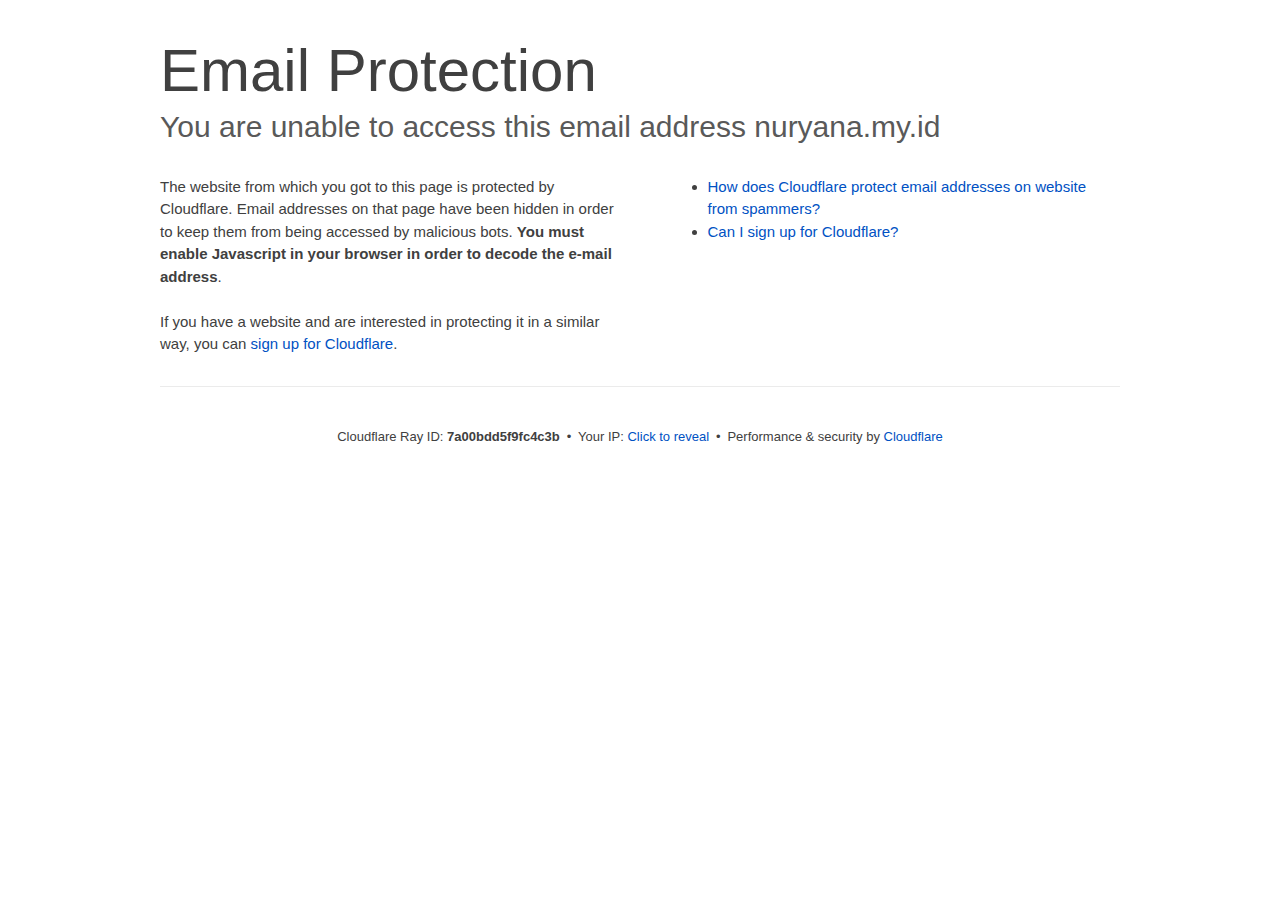
<file: cdn-cgi/l/email-protection/index.html>
<!DOCTYPE html>
<!--[if lt IE 7]> <html class="no-js ie6 oldie" lang="en-US"> <![endif]--><!--[if IE 7]>    <html class="no-js ie7 oldie" lang="en-US"> <![endif]--><!--[if IE 8]>    <html class="no-js ie8 oldie" lang="en-US"> <![endif]--><!--[if gt IE 8]><!--><html class="no-js" lang="en-US"> <!--<![endif]-->
<head>
<title>Email Protection | Cloudflare</title>
<meta charset="UTF-8">
<meta http-equiv="Content-Type" content="text/html; charset=UTF-8">
<meta http-equiv="X-UA-Compatible" content="IE=Edge">
<meta name="robots" content="noindex, nofollow">
<meta name="viewport" content="width=device-width,initial-scale=1">
<link rel="stylesheet" id="cf_styles-css" href="/cdn-cgi/styles/cf.errors.css">
<!--[if lt IE 9]><link rel="stylesheet" id='cf_styles-ie-css' href="/cdn-cgi/styles/cf.errors.ie.css" /><![endif]-->
<style>body{margin:0;padding:0}</style>


<!--[if gte IE 10]><!-->
<script>if (!navigator.cookieEnabled) {
    window.addEventListener('DOMContentLoaded', function () {
      var cookieEl = document.getElementById('cookie-alert');
      cookieEl.style.display = 'block';
    })
  }</script>
<!--<![endif]-->


</head>
<body>
  <div id="cf-wrapper">
    <div class="cf-alert cf-alert-error cf-cookie-error" id="cookie-alert" data-translate="enable_cookies">Please enable cookies.</div>
    <div id="cf-error-details" class="cf-error-details-wrapper">
      <div class="cf-wrapper cf-header cf-error-overview">
        <h1 data-translate="block_headline">Email Protection</h1>
        <h2 class="cf-subheadline"><span data-translate="unable_to_access">You are unable to access this email address</span> nuryana.my.id</h2>
      </div><!-- /.header -->

      <div class="cf-section cf-wrapper">
        <div class="cf-columns two">
          <div class="cf-column">
            <p>The website from which you got to this page is protected by Cloudflare. Email addresses on that page have been hidden in order to keep them from being accessed by malicious bots. <strong>You must enable Javascript in your browser in order to decode the e-mail address</strong>.</p>
            <p>If you have a website and are interested in protecting it in a similar way, you can <a rel="noopener noreferrer" href="https://www.cloudflare.com/sign-up?utm_source=email_protection">sign up for Cloudflare</a>.</p>
          </div>

          <div class="cf-column">
            <div class="grid_4">
              <div class="rail">
                  <div class="panel">
                      <ul class="nobullets">
                        <li><a rel="noopener noreferrer" class="modal-link-faq" href="https://support.cloudflare.com/hc/en-us/articles/200170016-What-is-Email-Address-Obfuscation-">How does Cloudflare protect email addresses on website from spammers?</a></li>
                        <li><a rel="noopener noreferrer" class="modal-link-faq" href="https://support.cloudflare.com/hc/en-us/categories/200275218-Getting-Started">Can I sign up for Cloudflare?</a></li>
                    </ul>
                </div>
              </div>
            </div>
          </div>
        </div>
      </div><!-- /.section -->

      <div class="cf-error-footer cf-wrapper w-240 lg:w-full py-10 sm:py-4 sm:px-8 mx-auto text-center sm:text-left border-solid border-0 border-t border-gray-300">
  <p class="text-13">
    <span class="cf-footer-item sm:block sm:mb-1">Cloudflare Ray ID: <strong class="font-semibold">7a00bdd5f9fc4c3b</strong></span>
    <span class="cf-footer-separator sm:hidden">&bull;</span>
    <span id="cf-footer-item-ip" class="cf-footer-item hidden sm:block sm:mb-1">
      Your IP:
      <button type="button" id="cf-footer-ip-reveal" class="cf-footer-ip-reveal-btn">Click to reveal</button>
      <span class="hidden" id="cf-footer-ip">167.99.79.61</span>
      <span class="cf-footer-separator sm:hidden">&bull;</span>
    </span>
    <span class="cf-footer-item sm:block sm:mb-1"><span>Performance &amp; security by</span> <a rel="noopener noreferrer" href="https://www.cloudflare.com/5xx-error-landing" id="brand_link" target="_blank">Cloudflare</a></span>
    
  </p>
  <script>(function(){function d(){var b=a.getElementById("cf-footer-item-ip"),c=a.getElementById("cf-footer-ip-reveal");b&&"classList"in b&&(b.classList.remove("hidden"),c.addEventListener("click",function(){c.classList.add("hidden");a.getElementById("cf-footer-ip").classList.remove("hidden")}))}var a=document;document.addEventListener&&a.addEventListener("DOMContentLoaded",d)})();</script>
</div><!-- /.error-footer -->


    </div><!-- /#cf-error-details -->
  </div><!-- /#cf-wrapper -->

  <script>window._cf_translation = {};</script>

</body>
</html>
</file>
<file: cdn-cgi/styles/cf.errors.css>
#cf-wrapper a,#cf-wrapper abbr,#cf-wrapper article,#cf-wrapper aside,#cf-wrapper b,#cf-wrapper big,#cf-wrapper blockquote,#cf-wrapper body,#cf-wrapper canvas,#cf-wrapper caption,#cf-wrapper center,#cf-wrapper cite,#cf-wrapper code,#cf-wrapper dd,#cf-wrapper del,#cf-wrapper details,#cf-wrapper dfn,#cf-wrapper div,#cf-wrapper dl,#cf-wrapper dt,#cf-wrapper em,#cf-wrapper embed,#cf-wrapper fieldset,#cf-wrapper figcaption,#cf-wrapper figure,#cf-wrapper footer,#cf-wrapper form,#cf-wrapper h1,#cf-wrapper h2,#cf-wrapper h3,#cf-wrapper h4,#cf-wrapper h5,#cf-wrapper h6,#cf-wrapper header,#cf-wrapper hgroup,#cf-wrapper html,#cf-wrapper i,#cf-wrapper iframe,#cf-wrapper img,#cf-wrapper label,#cf-wrapper legend,#cf-wrapper li,#cf-wrapper mark,#cf-wrapper menu,#cf-wrapper nav,#cf-wrapper object,#cf-wrapper ol,#cf-wrapper output,#cf-wrapper p,#cf-wrapper pre,#cf-wrapper s,#cf-wrapper samp,#cf-wrapper section,#cf-wrapper small,#cf-wrapper span,#cf-wrapper strike,#cf-wrapper strong,#cf-wrapper sub,#cf-wrapper summary,#cf-wrapper sup,#cf-wrapper table,#cf-wrapper tbody,#cf-wrapper td,#cf-wrapper tfoot,#cf-wrapper th,#cf-wrapper thead,#cf-wrapper tr,#cf-wrapper tt,#cf-wrapper u,#cf-wrapper ul{margin:0;padding:0;border:0;font:inherit;font-size:100%;text-decoration:none;vertical-align:baseline}#cf-wrapper a img{border:none}#cf-wrapper article,#cf-wrapper aside,#cf-wrapper details,#cf-wrapper figcaption,#cf-wrapper figure,#cf-wrapper footer,#cf-wrapper header,#cf-wrapper hgroup,#cf-wrapper menu,#cf-wrapper nav,#cf-wrapper section,#cf-wrapper summary{display:block}#cf-wrapper .cf-columns:after,#cf-wrapper .cf-columns:before,#cf-wrapper .cf-section:after,#cf-wrapper .cf-section:before,#cf-wrapper .cf-wrapper:after,#cf-wrapper .cf-wrapper:before,#cf-wrapper .clearfix:after,#cf-wrapper .clearfix:before,#cf-wrapper section:after,#cf-wrapper section:before{content:" ";display:table}#cf-wrapper .cf-columns:after,#cf-wrapper .cf-section:after,#cf-wrapper .cf-wrapper:after,#cf-wrapper .clearfix:after,#cf-wrapper section:after{clear:both}#cf-wrapper{display:block;margin:0;padding:0;position:relative;text-align:left;width:100%;z-index:999999999;color:#404040!important;font-family:-apple-system,BlinkMacSystemFont,Segoe UI,Roboto,Oxygen,Ubuntu,Helvetica Neue,Arial,sans-serif!important;font-size:15px!important;line-height:1.5!important;text-decoration:none!important;letter-spacing:normal;-webkit-tap-highlight-color:rgba(246,139,31,.3);-webkit-font-smoothing:antialiased}#cf-wrapper .cf-section,#cf-wrapper section{background:0 0;display:block;margin-bottom:2em;margin-top:2em}#cf-wrapper .cf-wrapper{margin-left:auto;margin-right:auto;width:90%}#cf-wrapper .cf-columns{display:block;list-style:none;padding:0;width:100%}#cf-wrapper .cf-columns img,#cf-wrapper .cf-columns input,#cf-wrapper .cf-columns object,#cf-wrapper .cf-columns select,#cf-wrapper .cf-columns textarea{max-width:100%}#cf-wrapper .cf-columns>.cf-column{float:left;padding-bottom:45px;width:100%;box-sizing:border-box}@media screen and (min-width:49.2em){#cf-wrapper .cf-columns.cols-2>.cf-column:nth-child(n+3),#cf-wrapper .cf-columns.cols-3>.cf-column:nth-child(n+4),#cf-wrapper .cf-columns.cols-4>.cf-column:nth-child(n+3),#cf-wrapper .cf-columns.four>.cf-column:nth-child(n+3),#cf-wrapper .cf-columns.three>.cf-column:nth-child(n+4),#cf-wrapper .cf-columns.two>.cf-column:nth-child(n+3){padding-top:67.5px}#cf-wrapper .cf-columns>.cf-column{padding-bottom:0}#cf-wrapper .cf-columns.cols-2>.cf-column,#cf-wrapper .cf-columns.cols-4>.cf-column,#cf-wrapper .cf-columns.four>.cf-column,#cf-wrapper .cf-columns.two>.cf-column{padding-left:0;padding-right:22.5px;width:50%}#cf-wrapper .cf-columns.cols-2>.cf-column:nth-child(2n),#cf-wrapper .cf-columns.cols-4>.cf-column:nth-child(2n),#cf-wrapper .cf-columns.four>.cf-column:nth-child(2n),#cf-wrapper .cf-columns.two>.cf-column:nth-child(2n){padding-left:22.5px;padding-right:0}#cf-wrapper .cf-columns.cols-2>.cf-column:nth-child(odd),#cf-wrapper .cf-columns.cols-4>.cf-column:nth-child(odd),#cf-wrapper .cf-columns.four>.cf-column:nth-child(odd),#cf-wrapper .cf-columns.two>.cf-column:nth-child(odd){clear:left}#cf-wrapper .cf-columns.cols-3>.cf-column,#cf-wrapper .cf-columns.three>.cf-column{padding-left:30px;width:33.3333333333333%}#cf-wrapper .cf-columns.cols-3>.cf-column:first-child,#cf-wrapper .cf-columns.cols-3>.cf-column:nth-child(3n+1),#cf-wrapper .cf-columns.three>.cf-column:first-child,#cf-wrapper .cf-columns.three>.cf-column:nth-child(3n+1){clear:left;padding-left:0;padding-right:30px}#cf-wrapper .cf-columns.cols-3>.cf-column:nth-child(3n+2),#cf-wrapper .cf-columns.three>.cf-column:nth-child(3n+2){padding-left:15px;padding-right:15px}#cf-wrapper .cf-columns.cols-3>.cf-column:nth-child(-n+3),#cf-wrapper .cf-columns.three>.cf-column:nth-child(-n+3){padding-top:0}}@media screen and (min-width:66em){#cf-wrapper .cf-columns>.cf-column{padding-bottom:0}#cf-wrapper .cf-columns.cols-4>.cf-column,#cf-wrapper .cf-columns.four>.cf-column{padding-left:33.75px;width:25%}#cf-wrapper .cf-columns.cols-4>.cf-column:nth-child(odd),#cf-wrapper .cf-columns.four>.cf-column:nth-child(odd){clear:none}#cf-wrapper .cf-columns.cols-4>.cf-column:first-child,#cf-wrapper .cf-columns.cols-4>.cf-column:nth-child(4n+1),#cf-wrapper .cf-columns.four>.cf-column:first-child,#cf-wrapper .cf-columns.four>.cf-column:nth-child(4n+1){clear:left;padding-left:0;padding-right:33.75px}#cf-wrapper .cf-columns.cols-4>.cf-column:nth-child(4n+2),#cf-wrapper .cf-columns.four>.cf-column:nth-child(4n+2){padding-left:11.25px;padding-right:22.5px}#cf-wrapper .cf-columns.cols-4>.cf-column:nth-child(4n+3),#cf-wrapper .cf-columns.four>.cf-column:nth-child(4n+3){padding-left:22.5px;padding-right:11.25px}#cf-wrapper .cf-columns.cols-4>.cf-column:nth-child(n+5),#cf-wrapper .cf-columns.four>.cf-column:nth-child(n+5){padding-top:67.5px}#cf-wrapper .cf-columns.cols-4>.cf-column:nth-child(-n+4),#cf-wrapper .cf-columns.four>.cf-column:nth-child(-n+4){padding-top:0}}#cf-wrapper a{background:0 0;border:0;color:#0051c3;outline:0;text-decoration:none;-webkit-transition:all .15s ease;transition:all .15s ease}#cf-wrapper a:hover{background:0 0;border:0;color:#f68b1f}#cf-wrapper a:focus{background:0 0;border:0;color:#62a1d8;outline:0}#cf-wrapper a:active{background:0 0;border:0;color:#c16508;outline:0}#cf-wrapper h1,#cf-wrapper h2,#cf-wrapper h3,#cf-wrapper h4,#cf-wrapper h5,#cf-wrapper h6,#cf-wrapper p{color:#404040;margin:0;padding:0}#cf-wrapper h1,#cf-wrapper h2,#cf-wrapper h3{font-weight:400}#cf-wrapper h4,#cf-wrapper h5,#cf-wrapper h6,#cf-wrapper strong{font-weight:600}#cf-wrapper h1{font-size:36px;line-height:1.2}#cf-wrapper h2{font-size:30px;line-height:1.3}#cf-wrapper h3{font-size:25px;line-height:1.3}#cf-wrapper h4{font-size:20px;line-height:1.3}#cf-wrapper h5{font-size:15px}#cf-wrapper h6{font-size:13px}#cf-wrapper ol,#cf-wrapper ul{list-style:none;margin-left:3em}#cf-wrapper ul{list-style-type:disc}#cf-wrapper ol{list-style-type:decimal}#cf-wrapper em{font-style:italic}#cf-wrapper .cf-subheadline{color:#595959;font-weight:300}#cf-wrapper .cf-text-error{color:#bd2426}#cf-wrapper .cf-text-success{color:#9bca3e}#cf-wrapper ol+h2,#cf-wrapper ol+h3,#cf-wrapper ol+h4,#cf-wrapper ol+h5,#cf-wrapper ol+h6,#cf-wrapper ol+p,#cf-wrapper p+dl,#cf-wrapper p+ol,#cf-wrapper p+p,#cf-wrapper p+table,#cf-wrapper p+ul,#cf-wrapper ul+h2,#cf-wrapper ul+h3,#cf-wrapper ul+h4,#cf-wrapper ul+h5,#cf-wrapper ul+h6,#cf-wrapper ul+p{margin-top:1.5em}#cf-wrapper h1+p,#cf-wrapper p+h1,#cf-wrapper p+h2,#cf-wrapper p+h3,#cf-wrapper p+h4,#cf-wrapper p+h5,#cf-wrapper p+h6{margin-top:1.25em}#cf-wrapper h1+h2,#cf-wrapper h1+h3,#cf-wrapper h2+h3,#cf-wrapper h3+h4,#cf-wrapper h4+h5{margin-top:.25em}#cf-wrapper h2+p{margin-top:1em}#cf-wrapper h1+h4,#cf-wrapper h1+h5,#cf-wrapper h1+h6,#cf-wrapper h2+h4,#cf-wrapper h2+h5,#cf-wrapper h2+h6,#cf-wrapper h3+h5,#cf-wrapper h3+h6,#cf-wrapper h3+p,#cf-wrapper h4+p,#cf-wrapper h5+ol,#cf-wrapper h5+p,#cf-wrapper h5+ul{margin-top:.5em}#cf-wrapper .cf-btn{background-color:transparent;border:1px solid #999;color:#404040;font-size:14px;font-weight:400;line-height:1.2;margin:0;padding:.6em 1.33333em .53333em;-webkit-user-select:none;-moz-user-select:none;-ms-user-select:none;user-select:none;display:-moz-inline-stack;display:inline-block;vertical-align:middle;zoom:1;border-radius:2px;box-sizing:border-box;-webkit-transition:all .2s ease;transition:all .2s ease}#cf-wrapper .cf-btn:hover{background-color:#bfbfbf;border:1px solid #737373;color:#fff}#cf-wrapper .cf-btn:focus{color:inherit;outline:0;box-shadow:inset 0 0 4px rgba(0,0,0,.3)}#cf-wrapper .cf-btn.active,#cf-wrapper .cf-btn:active{background-color:#bfbfbf;border:1px solid #404040;color:#272727}#cf-wrapper .cf-btn::-moz-focus-inner{padding:0;border:0}#cf-wrapper .cf-btn .cf-caret{border-top-color:currentColor;margin-left:.25em;margin-top:.18333em}#cf-wrapper .cf-btn-primary{background-color:#2f7bbf;border:1px solid transparent;color:#fff}#cf-wrapper .cf-btn-primary:hover{background-color:#62a1d8;border:1px solid #2f7bbf;color:#fff}#cf-wrapper .cf-btn-primary.active,#cf-wrapper .cf-btn-primary:active,#cf-wrapper .cf-btn-primary:focus{background-color:#62a1d8;border:1px solid #163959;color:#fff}#cf-wrapper .cf-btn-danger,#cf-wrapper .cf-btn-error,#cf-wrapper .cf-btn-important{background-color:#bd2426;border-color:transparent;color:#fff}#cf-wrapper .cf-btn-danger:hover,#cf-wrapper .cf-btn-error:hover,#cf-wrapper .cf-btn-important:hover{background-color:#de5052;border-color:#bd2426;color:#fff}#cf-wrapper .cf-btn-danger.active,#cf-wrapper .cf-btn-danger:active,#cf-wrapper .cf-btn-danger:focus,#cf-wrapper .cf-btn-error.active,#cf-wrapper .cf-btn-error:active,#cf-wrapper .cf-btn-error:focus,#cf-wrapper .cf-btn-important.active,#cf-wrapper .cf-btn-important:active,#cf-wrapper .cf-btn-important:focus{background-color:#de5052;border-color:#521010;color:#fff}#cf-wrapper .cf-btn-accept,#cf-wrapper .cf-btn-success{background-color:#9bca3e;border:1px solid transparent;color:#fff}#cf-wrapper .cf-btn-accept:hover,#cf-wrapper .cf-btn-success:hover{background-color:#bada7a;border:1px solid #9bca3e;color:#fff}#cf-wrapper .active.cf-btn-accept,#cf-wrapper .cf-btn-accept:active,#cf-wrapper .cf-btn-accept:focus,#cf-wrapper .cf-btn-success.active,#cf-wrapper .cf-btn-success:active,#cf-wrapper .cf-btn-success:focus{background-color:#bada7a;border:1px solid #516b1d;color:#fff}#cf-wrapper .cf-btn-accept{color:transparent;font-size:0;height:36.38px;overflow:hidden;position:relative;text-indent:0;width:36.38px;white-space:nowrap}#cf-wrapper input,#cf-wrapper select,#cf-wrapper textarea{background:#fff!important;border:1px solid #999!important;color:#404040!important;font-size:.86667em!important;line-height:1.24!important;margin:0 0 1em!important;max-width:100%!important;outline:0!important;padding:.45em .75em!important;vertical-align:middle!important;display:-moz-inline-stack;display:inline-block;zoom:1;box-sizing:border-box;-webkit-transition:all .2s ease;transition:all .2s ease;border-radius:2px}#cf-wrapper input:hover,#cf-wrapper select:hover,#cf-wrapper textarea:hover{border-color:gray}#cf-wrapper input:focus,#cf-wrapper select:focus,#cf-wrapper textarea:focus{border-color:#2f7bbf;outline:0;box-shadow:0 0 8px rgba(47,123,191,.5)}#cf-wrapper fieldset{width:100%}#cf-wrapper label{display:block;font-size:13px;margin-bottom:.38333em}#cf-wrapper .cf-form-stacked .select2-container,#cf-wrapper .cf-form-stacked input,#cf-wrapper .cf-form-stacked select,#cf-wrapper .cf-form-stacked textarea{display:block;width:100%}#cf-wrapper .cf-form-stacked input[type=button],#cf-wrapper .cf-form-stacked input[type=checkbox],#cf-wrapper .cf-form-stacked input[type=submit]{display:-moz-inline-stack;display:inline-block;vertical-align:middle;zoom:1;width:auto}#cf-wrapper .cf-form-actions{text-align:right}#cf-wrapper .cf-alert{background-color:#f9b169;border:1px solid #904b06;color:#404040;font-size:13px;padding:7.5px 15px;position:relative;vertical-align:middle;border-radius:2px}#cf-wrapper .cf-alert:empty{display:none}#cf-wrapper .cf-alert .cf-close{border:1px solid transparent;color:inherit;font-size:18.75px;line-height:1;padding:0;position:relative;right:-18.75px;top:0}#cf-wrapper .cf-alert .cf-close:hover{background-color:transparent;border-color:currentColor;color:inherit}#cf-wrapper .cf-alert-danger,#cf-wrapper .cf-alert-error{background-color:#de5052;border-color:#521010;color:#fff}#cf-wrapper .cf-alert-success{background-color:#bada7a;border-color:#516b1d;color:#516b1d}#cf-wrapper .cf-alert-warning{background-color:#f9b169;border-color:#904b06;color:#404040}#cf-wrapper .cf-alert-info{background-color:#62a1d8;border-color:#163959;color:#163959}#cf-wrapper .cf-alert-nonessential{background-color:#ebebeb;border-color:#999;color:#404040}#cf-wrapper .cf-icon-exclamation-sign{background:url(/cdn-cgi/images/icon-exclamation.png?1376755637) 50% no-repeat;height:54px;width:54px;display:-moz-inline-stack;display:inline-block;vertical-align:middle;zoom:1}#cf-wrapper h1 .cf-icon-exclamation-sign{margin-top:-10px}#cf-wrapper #cf-error-banner{background-color:#fff;border-bottom:3px solid #f68b1f;padding:15px 15px 20px;position:relative;z-index:999999999;box-shadow:0 2px 8px rgba(0,0,0,.2)}#cf-wrapper #cf-error-banner h4,#cf-wrapper #cf-error-banner p{display:-moz-inline-stack;display:inline-block;vertical-align:bottom;zoom:1}#cf-wrapper #cf-error-banner h4{color:#2f7bbf;font-weight:400;font-size:20px;line-height:1;vertical-align:baseline}#cf-wrapper #cf-error-banner .cf-error-actions{margin-bottom:10px;text-align:center;width:100%}#cf-wrapper #cf-error-banner .cf-error-actions a{display:-moz-inline-stack;display:inline-block;vertical-align:middle;zoom:1}#cf-wrapper #cf-error-banner .cf-error-actions a+a{margin-left:10px}#cf-wrapper #cf-error-banner .cf-error-actions .cf-btn-accept,#cf-wrapper #cf-error-banner .cf-error-actions .cf-btn-success{color:#fff}#cf-wrapper #cf-error-banner .error-header-desc{text-align:left}#cf-wrapper #cf-error-banner .cf-close{color:#999;cursor:pointer;display:inline-block;font-size:34.5px;float:none;font-weight:700;height:22.5px;line-height:.6;overflow:hidden;position:absolute;right:20px;top:25px;text-indent:200%;width:22.5px}#cf-wrapper #cf-error-banner .cf-close:hover{color:gray}#cf-wrapper #cf-error-banner .cf-close:before{content:"\00D7";left:0;height:100%;position:absolute;text-align:center;text-indent:0;top:0;width:100%}#cf-inline-error-wrapper{box-shadow:0 2px 10px rgba(0,0,0,.5)}#cf-wrapper #cf-error-details{background:#fff}#cf-wrapper #cf-error-details .cf-error-overview{padding:25px 0 0}#cf-wrapper #cf-error-details .cf-error-overview h1,#cf-wrapper #cf-error-details .cf-error-overview h2{font-weight:300}#cf-wrapper #cf-error-details .cf-error-overview h2{margin-top:0}#cf-wrapper #cf-error-details .cf-highlight{background:#ebebeb;overflow-x:hidden;padding:30px 0;background-image:-webkit-gradient(linear,left top, left bottom,from(#dedede),color-stop(3%, #ebebeb),color-stop(97%, #ebebeb),to(#dedede));background-image:linear-gradient(top,#dedede,#ebebeb 3%,#ebebeb 97%,#dedede)}#cf-wrapper #cf-error-details .cf-highlight h3{color:#999;font-weight:300}#cf-wrapper #cf-error-details .cf-highlight .cf-column:last-child{padding-bottom:0}#cf-wrapper #cf-error-details .cf-highlight .cf-highlight-inverse{background-color:#fff;padding:15px;border-radius:2px}#cf-wrapper #cf-error-details .cf-status-display h3{margin-top:.5em}#cf-wrapper #cf-error-details .cf-status-label{color:#9bca3e;font-size:1.46667em}#cf-wrapper #cf-error-details .cf-status-label,#cf-wrapper #cf-error-details .cf-status-name{display:inline}#cf-wrapper #cf-error-details .cf-status-item{display:block;position:relative;text-align:left}#cf-wrapper #cf-error-details .cf-status-item,#cf-wrapper #cf-error-details .cf-status-item.cf-column{padding-bottom:1.5em}#cf-wrapper #cf-error-details .cf-status-item.cf-error-source{display:block;text-align:center}#cf-wrapper #cf-error-details .cf-status-item.cf-error-source:after{bottom:-60px;content:"";display:none;border-bottom:18px solid #fff;border-left:20px solid transparent;border-right:20px solid transparent;height:0;left:50%;margin-left:-9px;position:absolute;right:50%;width:0}#cf-wrapper #cf-error-details .cf-status-item+.cf-status-item{border-top:1px solid #dedede;padding-top:1.5em}#cf-wrapper #cf-error-details .cf-status-item+.cf-status-item:before{background:url(/cdn-cgi/images/cf-icon-horizontal-arrow.png) no-repeat;content:"";display:block;left:0;position:absolute;top:25.67px}#cf-wrapper #cf-error-details .cf-error-source .cf-icon-error-container{height:85px;margin-bottom:2.5em}#cf-wrapper #cf-error-details .cf-error-source .cf-status-label{color:#bd2426}#cf-wrapper #cf-error-details .cf-error-source .cf-icon{display:block}#cf-wrapper #cf-error-details .cf-error-source .cf-icon-status{bottom:-10px;left:50%;top:auto;right:auto}#cf-wrapper #cf-error-details .cf-error-source .cf-status-label,#cf-wrapper #cf-error-details .cf-error-source .cf-status-name{display:block}#cf-wrapper #cf-error-details .cf-icon-error-container{height:auto;position:relative}#cf-wrapper #cf-error-details .cf-icon-status{display:block;margin-left:-24px;position:absolute;top:0;right:0}#cf-wrapper #cf-error-details .cf-icon{display:none;margin:0 auto}#cf-wrapper #cf-error-details .cf-status-desc{display:block;height:22.5px;overflow:hidden;text-overflow:ellipsis;width:100%;white-space:nowrap}#cf-wrapper #cf-error-details .cf-status-desc:empty{display:none}#cf-wrapper #cf-error-details .cf-error-footer{padding:1.33333em 0;border-top:1px solid #ebebeb;text-align:center}#cf-wrapper #cf-error-details .cf-error-footer p{font-size:13px}#cf-wrapper #cf-error-details .cf-error-footer select{margin:0!important}#cf-wrapper #cf-error-details .cf-footer-item{display:block;margin-bottom:5px;text-align:left}#cf-wrapper #cf-error-details .cf-footer-separator{display:none}#cf-wrapper #cf-error-details .cf-captcha-info{margin-bottom:10px;position:relative;text-align:center}#cf-wrapper #cf-error-details .cf-captcha-image{height:57px;width:300px}#cf-wrapper #cf-error-details .cf-captcha-actions{margin-top:15px}#cf-wrapper #cf-error-details .cf-captcha-actions a{font-size:0;height:36.38px;overflow:hidden;padding-left:1.2em;padding-right:1.2em;position:relative;text-indent:-9999px;width:36.38px;white-space:nowrap}#cf-wrapper #cf-error-details .cf-captcha-actions a.cf-icon-refresh span{background-position:0 -787px}#cf-wrapper #cf-error-details .cf-captcha-actions a.cf-icon-announce span{background-position:0 -767px}#cf-wrapper #cf-error-details .cf-captcha-actions a.cf-icon-question span{background-position:0 -827px}#cf-wrapper #cf-error-details .cf-screenshot-container{background:url(/cdn-cgi/images/browser-bar.png?1376755637) no-repeat #fff;max-height:400px;max-width:100%;overflow:hidden;padding-top:53px;width:960px;border-radius:5px 5px 0 0}#cf-wrapper #cf-error-details .cf-screenshot-container .cf-no-screenshot{background:url(/cdn-cgi/images/cf-no-screenshot-warn.png) no-repeat;display:block;height:158px;left:25%;margin-top:-79px;overflow:hidden;position:relative;top:50%;width:178px}#cf-wrapper #cf-error-details .cf-captcha-container .cf-screenshot-container,#cf-wrapper #cf-error-details .cf-captcha-container .cf-screenshot-container img,#recaptcha-widget .cf-alert,#recaptcha-widget .recaptcha_only_if_audio,.cf-cookie-error{display:none}#cf-wrapper #cf-error-details .cf-screenshot-container .cf-no-screenshot.error{background:url(/cdn-cgi/images/cf-no-screenshot-error.png) no-repeat;height:175px}#cf-wrapper #cf-error-details .cf-screenshot-container.cf-screenshot-full .cf-no-screenshot{left:50%;margin-left:-89px}.cf-captcha-info iframe{max-width:100%}#cf-wrapper .cf-icon-ok{background:url(/cdn-cgi/images/cf-icon-ok.png) no-repeat;height:48px;width:48px}#cf-wrapper .cf-icon-error{background:url(/cdn-cgi/images/cf-icon-error.png) no-repeat;height:48px;width:48px}#cf-wrapper .cf-icon-browser{background:url(/cdn-cgi/images/cf-icon-browser.png) no-repeat;height:80px;width:100px}#cf-wrapper .cf-icon-cloud{background:url(/cdn-cgi/images/cf-icon-cloud.png) no-repeat;height:77px;width:151px}#cf-wrapper .cf-icon-server{background:url(/cdn-cgi/images/cf-icon-server.png) no-repeat;height:75px;width:95px}#cf-wrapper .cf-icon-railgun{background-position:0 -848px;height:81px;width:95px}#cf-wrapper .cf-caret{border:.33333em solid transparent;border-top-color:inherit;content:"";height:0;width:0;display:-moz-inline-stack;display:inline-block;vertical-align:middle;zoom:1}@media screen and (min-width:49.2em){#cf-wrapper #cf-error-details .cf-status-desc:empty,#cf-wrapper #cf-error-details .cf-status-item.cf-error-source:after,#cf-wrapper #cf-error-details .cf-status-item .cf-icon,#cf-wrapper #cf-error-details .cf-status-label,#cf-wrapper #cf-error-details .cf-status-name{display:block}#cf-wrapper .cf-wrapper{width:708px}#cf-wrapper #cf-error-banner{padding:20px 20px 25px}#cf-wrapper #cf-error-banner .cf-error-actions{margin-bottom:15px}#cf-wrapper #cf-error-banner .cf-error-header-desc h4{margin-right:.5em}#cf-wrapper #cf-error-details h1{font-size:4em}#cf-wrapper #cf-error-details .cf-error-overview{padding-top:2.33333em}#cf-wrapper #cf-error-details .cf-highlight{padding:4em 0}#cf-wrapper #cf-error-details .cf-status-item{text-align:center}#cf-wrapper #cf-error-details .cf-status-item,#cf-wrapper #cf-error-details .cf-status-item.cf-column{padding-bottom:0}#cf-wrapper #cf-error-details .cf-status-item+.cf-status-item{border:0;padding-top:0}#cf-wrapper #cf-error-details .cf-status-item+.cf-status-item:before{background-position:0 -544px;height:24.75px;margin-left:-37.5px;width:75px;background-size:131.25px auto}#cf-wrapper #cf-error-details .cf-icon-error-container{height:85px;margin-bottom:2.5em}#cf-wrapper #cf-error-details .cf-icon-status{bottom:-10px;left:50%;top:auto;right:auto}#cf-wrapper #cf-error-details .cf-error-footer{padding:2.66667em 0}#cf-wrapper #cf-error-details .cf-footer-item,#cf-wrapper #cf-error-details .cf-footer-separator{display:-moz-inline-stack;display:inline-block;vertical-align:baseline;zoom:1}#cf-wrapper #cf-error-details .cf-footer-separator{padding:0 .25em}#cf-wrapper #cf-error-details .cf-status-item.cloudflare-status:before{margin-left:-50px}#cf-wrapper #cf-error-details .cf-status-item.cloudflare-status+.status-item:before{margin-left:-25px}#cf-wrapper #cf-error-details .cf-screenshot-container{height:400px;margin-bottom:-4em;max-width:none}#cf-wrapper #cf-error-details .cf-captcha-container .cf-screenshot-container,#cf-wrapper #cf-error-details .cf-captcha-container .cf-screenshot-container img{display:block}}@media screen and (min-width:66em){#cf-wrapper .cf-wrapper{width:960px}#cf-wrapper #cf-error-banner .cf-close{position:relative;right:auto;top:auto}#cf-wrapper #cf-error-banner .cf-details{white-space:nowrap}#cf-wrapper #cf-error-banner .cf-details-link{padding-right:.5em}#cf-wrapper #cf-error-banner .cf-error-actions{float:right;margin-bottom:0;text-align:left;width:auto}#cf-wrapper #cf-error-details .cf-status-item+.cf-status-item:before{background-position:0 -734px;height:33px;margin-left:-50px;width:100px;background-size:auto}#cf-wrapper #cf-error-details .cf-status-item.cf-cloudflare-status:before{margin-left:-66.67px}#cf-wrapper #cf-error-details .cf-status-item.cf-cloudflare-status+.cf-status-item:before{margin-left:-37.5px}#cf-wrapper #cf-error-details .cf-captcha-image{float:left}#cf-wrapper #cf-error-details .cf-captcha-actions{position:absolute;top:0;right:0}}.no-js #cf-wrapper .js-only{display:none}#cf-wrapper #cf-error-details .heading-ray-id{font-family:monaco,courier,monospace;font-size:15px;white-space:nowrap} #cf-wrapper #cf-error-details .cf-footer-item.hidden,.cf-error-footer .hidden{display:none} .cf-error-footer .cf-footer-ip-reveal-btn{-webkit-appearance:button;-moz-appearance:button;appearance:button;text-decoration:none;background:none;color:inherit;border:none;padding:0;font:inherit;cursor:pointer;color:#0051c3;-webkit-transition:color .15s ease;transition:color .15s ease}.cf-error-footer .cf-footer-ip-reveal-btn:hover{color:#ee730a}
</file>
